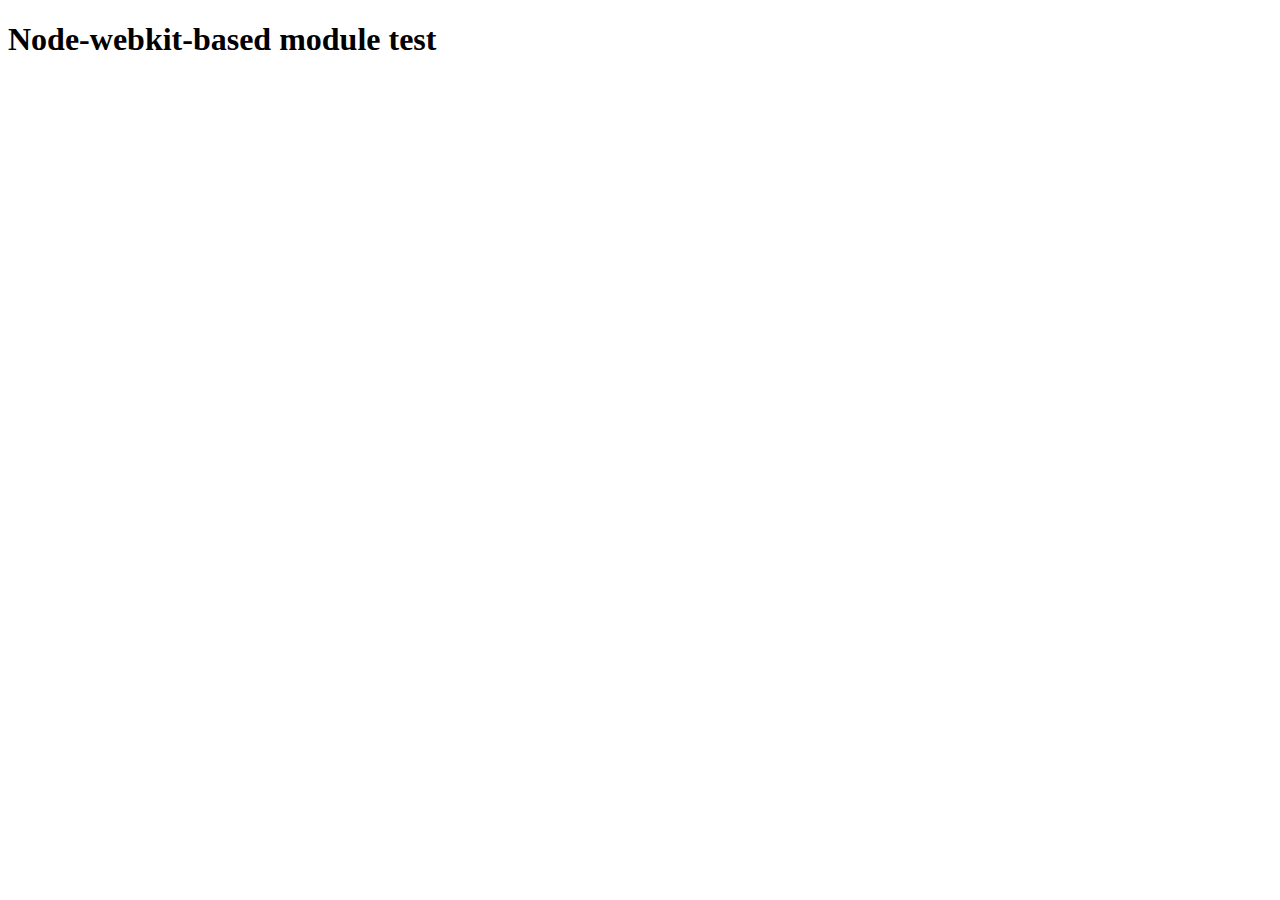
<file: Projeto - Site Proffys/node_modules/node-pre-gyp/lib/util/nw-pre-gyp/index.html>
<!doctype html>
<html>
<head>
<meta charset="utf-8">
<title>Node-webkit-based module test</title>
<script>
function nwModuleTest(){
   var util = require('util');
   var moduleFolder = require('nw.gui').App.argv[0];
   try {
      require(moduleFolder);
   } catch(e) {
      if( process.platform !== 'win32' ){
         util.log('nw-pre-gyp error:');
         util.log(e.stack);
      }
      process.exit(1);
   }
   process.exit(0);
}
</script>
</head>
<body onload="nwModuleTest()">
<h1>Node-webkit-based module test</h1>
</body>
</html>
</file>
